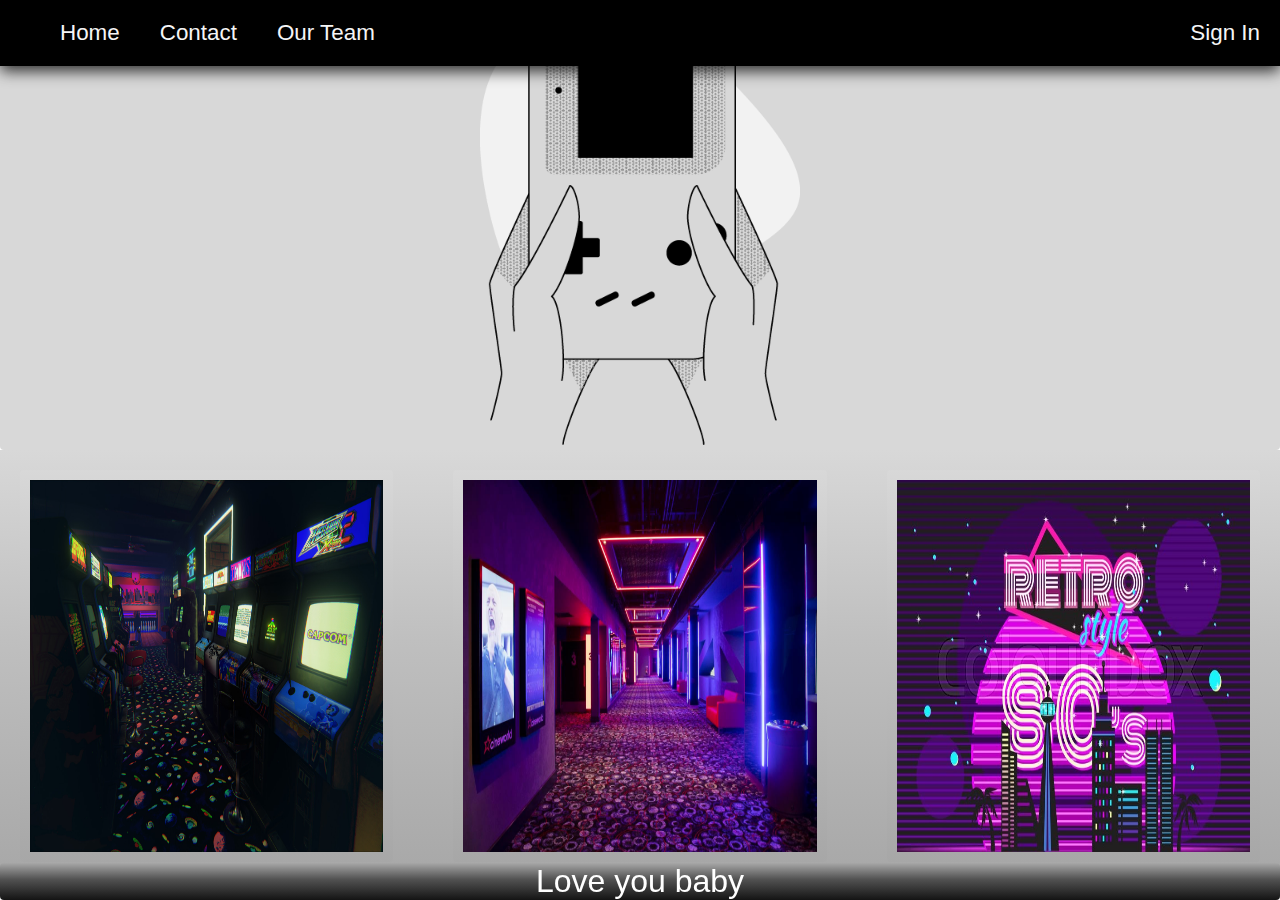
<file: index.html>
<!DOCTYPE html>
<html>
<head>
  <title>Vintage Arena</title>
  <link rel="stylesheet" type="text/css" href="https://GodKingMendoza.github.io/style.css">
</head>
<body>
  <nav class="zone green sticky">
  	<ul class="main-nav">
  		<li><a href="index.html">Home</a></li>
  		<li><a href="Contact.html">Contact</a></li>
  		<li><a href="">Our Team</a></li>
  		<li class="push"><a href="https://GodKingMendoza.github.io/SignIn.html">Sign In</a></li>
  	</ul>	
  </nav>
  <div class="container zone gray"><img class="cover" src="https://GodKingMendoza.github.io/game.png"></div>
  <div class="white grid-wrapper">
  	<div class="box zone"><img src="https://GodKingMendoza.github.io/arcademachine.jpg"></div>
  	<div class="box zone"><img src="https://GodKingMendoza.github.io/cinema.jpg"></div>
  	<div class="box zone"><img src="https://GodKingMendoza.github.io/music.jpg"></div>
  </div>
  <footer class="zone yellow">Love you baby</footer>
</body>
</html>
</file>
